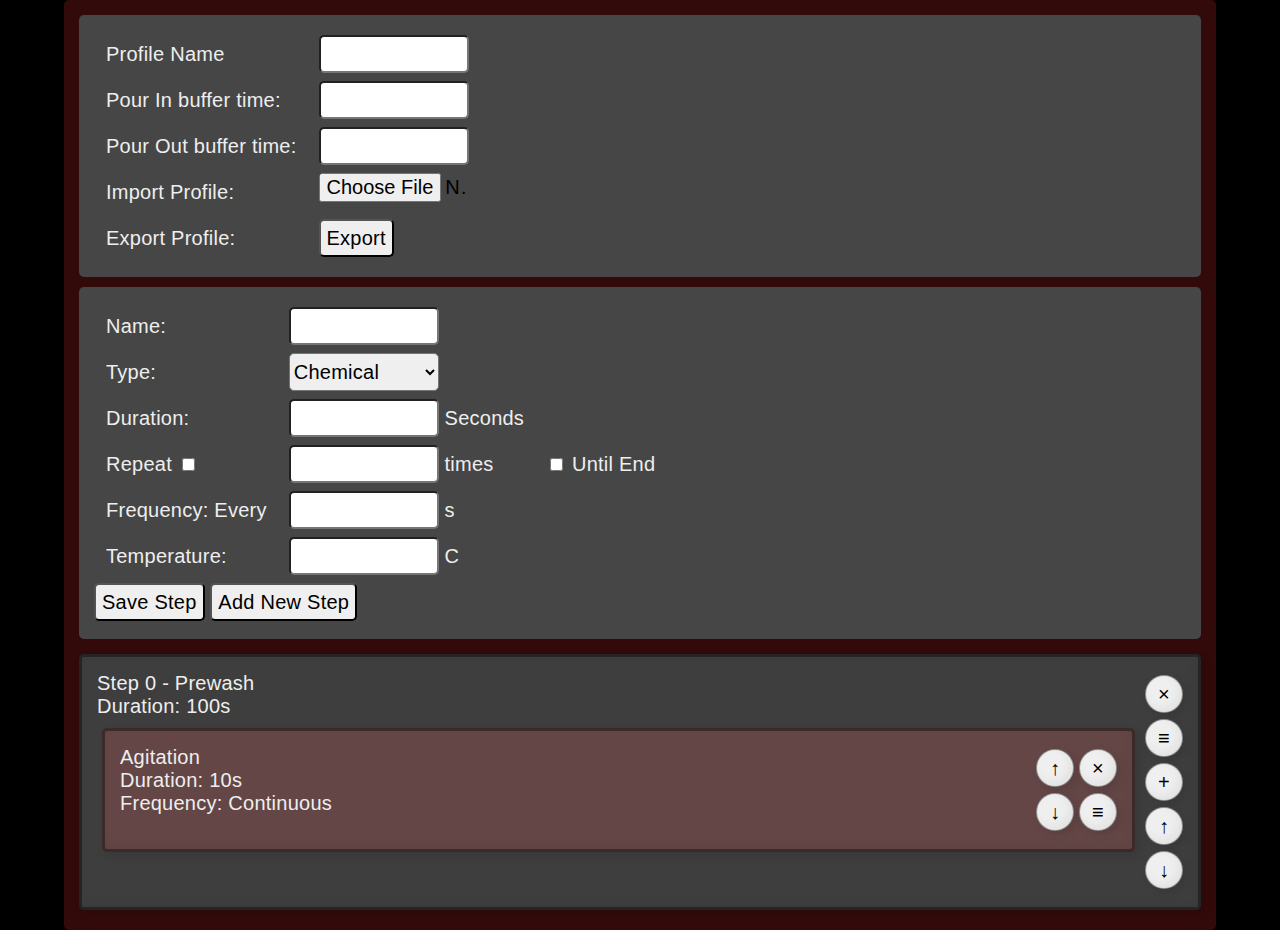
<file: index.html>
<!DOCTYPE html>
<html>
 <head>
  <meta charset="utf-8"/>
  <meta content="IE=edge" http-equiv="X-UA-Compatible"/>
  <meta content="width=device-width, initial-scale=1" name="viewport"/>
  <meta content="Amar Persaud" name="author"/>
  <meta content="en" http-equiv="Content-Language" name="lang"/>
  <link href="/favicon.ico" rel="icon"/>
  <link href="css/style.min.css" rel="stylesheet" type="text/css">
   <!-- <link rel="stylesheet" type="text/css" href="/css/styles.min.css" /> Test github pages loading -->
   <script src="js/script.min.js">
   </script>
  </link>
 </head>
 <body>
  <template id="step_template">
   <li class="step">
    <div class="step_left">
     <span class="step_num">
      Step number
     </span>
     <span class="step_duration">
      Duration
     </span>
     <span class="step_frequency">
      Frequency
     </span>
     <span class="step_temp">
      Temperature
     </span>
     <ul class="step_container">
     </ul>
    </div>
    <div class="step_right">
     <button>
      ↑
     </button>
     <button>
      ↓
     </button>
    </div>
    <div class="step_right">
     <button>
      ×
     </button>
     <button>
      ≡
     </button>
     <button>
      +
     </button>
    </div>
   </li>
  </template>
  <div id="outer_container">
   <div class="step_panel">
    <span>
    </span>
    <span>
    </span>
    <span>
    </span>
    <span>
    </span>
    <table>
     <tr>
      <td>
       Profile Name
      </td>
      <td>
       <input class="tb" id="profileNameTextbox" onchange="UpdateProfileSettings()"/>
      </td>
     </tr>
     <tr>
      <td>
       Pour In buffer time:
      </td>
      <td>
       <input class="tb" id="PourInTimeInput" min="0" onchange="UpdateProfileSettings()" type="number"/>
      </td>
     </tr>
     <tr>
      <td>
       Pour Out buffer time:
      </td>
      <td>
       <input class="tb" id="PourOutTimeInput" min="0" onchange="UpdateProfileSettings()" type="number"/>
      </td>
     </tr>
     <tr>
      <td>
       Import Profile:
      </td>
      <td>
       <input accept="Profile/*,.json" class="tb" id="profileFile" onchange="ImportProfile()" type="file"/>
      </td>
     </tr>
     <tr>
      <td>
       Export Profile:
      </td>
      <td>
       <button onclick="ExportProfile();">
        Export
       </button>
      </td>
     </tr>
    </table>
   </div>
   <div class="step_panel" id="step_editor">
    <table>
     <tr>
      <td>
       Name:
      </td>
      <td>
       <input class="tb" id="step_name_edit"/>
      </td>
      <td>
      </td>
     </tr>
     <tr>
      <td>
       Type:
      </td>
      <td>
       <select class="tb" id="step_type_edit">
        <option value="Chemical">
         Chemical
        </option>
        <option value="Physical">
         Physical
        </option>
       </select>
      </td>
     </tr>
     <tr>
      <td>
       Duration:
      </td>
      <td>
       <input class="tb" id="step_duration_edit" type="number"/>
       Seconds
      </td>
      <td>
       <!--
								<select id="step_type_edit" class="tb">
									<option value="seconds">Seconds</option>
									<option value="inversions">Inversions</option>
									<option value="times">Times</option>
								</select>
                                -->
      </td>
     </tr>
     <tr>
      <td>
       Repeat
       <input id="step_repeat_edit" onchange="step_repeat_enabled_changed(this)" type="checkbox"/>
      </td>
      <td>
       <input class="tb" id="step_frequency_duration_edit" min="1" type="number"/>
       times
      </td>
      <td>
       <input id="step_repeat_until_end_edit" type="checkbox"/>
       Until End
      </td>
     </tr>
     <tr>
      <td>
       Frequency: Every
      </td>
      <td>
       <input class="tb" id="step_frequency_edit" type="number"/>
       s
      </td>
     </tr>
     <tr>
      <td>
       Temperature:
      </td>
      <td>
       <input class="tb" id="step_temperature_edit" min="0" type="number"/>
       C
      </td>
     </tr>
    </table>
    <button id="step_save_edit_button" onclick="step_save_edit_clicked()">
     Save Step
    </button>
    <button onclick="step_add_edit_clicked()">
     Add New Step
    </button>
   </div>
   <ul class="step_container" id="main_step_list">
    <li class="step" id="step-0">
     <div class="step_left">
      <span>
       Step 0 - Prewash
      </span>
      <span>
       Duration: 100s
      </span>
      <ul class="step_container">
       <li class="step">
        <div class="step_left">
         <span>
          Agitation
         </span>
         <span>
          Duration: 10s
         </span>
         <span>
          Frequency: Continuous
         </span>
        </div>
        <div class="step_right">
         <button>
          ↑
         </button>
         <button>
          ↓
         </button>
        </div>
        <div class="step_right">
         <button>
          ×
         </button>
         <button>
          ≡
         </button>
        </div>
       </li>
      </ul>
     </div>
     <div class="step_right">
      <button>
       ×
      </button>
      <button>
       ≡
      </button>
      <button>
       +
      </button>
      <button>
       ↑
      </button>
      <button>
       ↓
      </button>
     </div>
    </li>
   </ul>
  </div>
 </body>
</html>
</file>
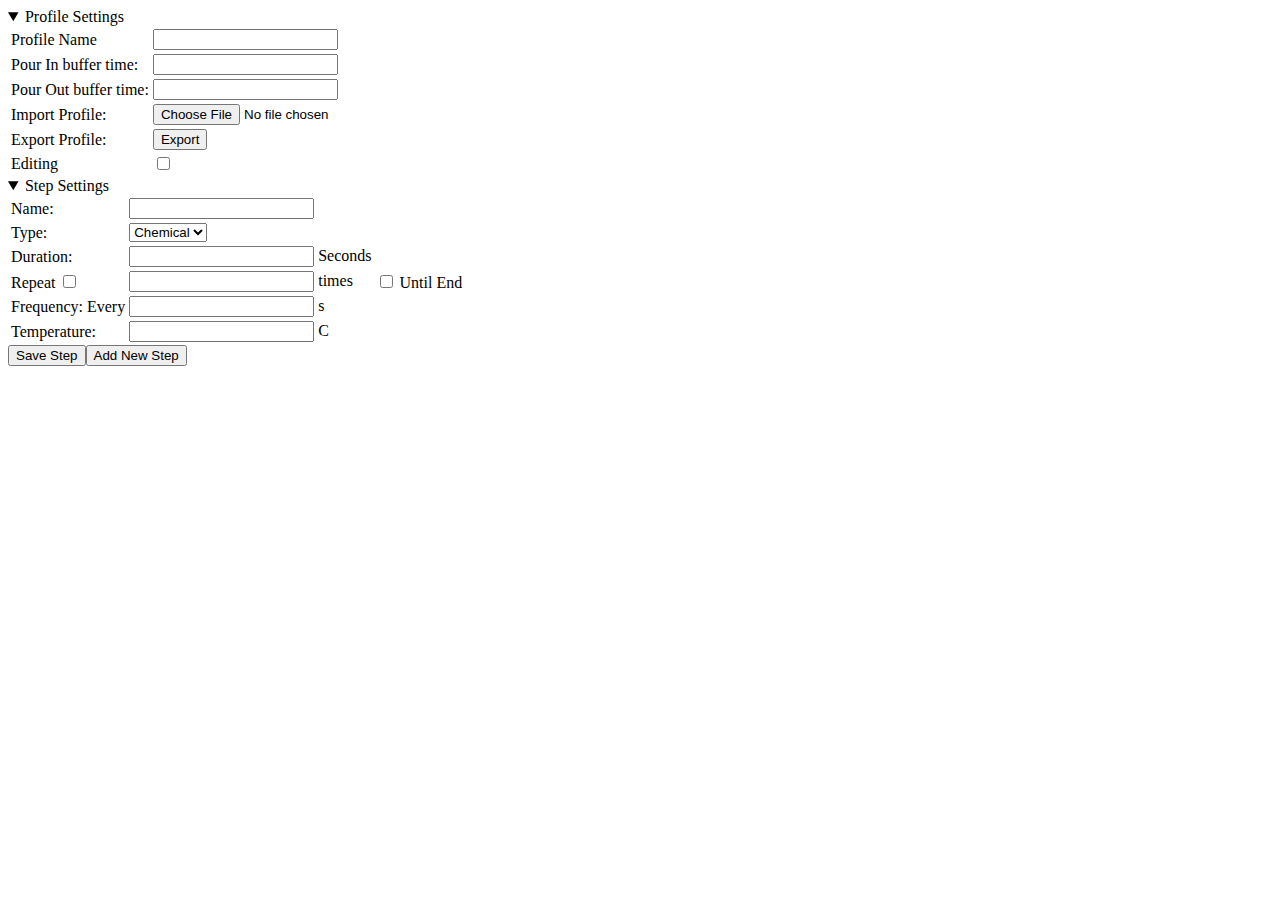
<file: SRC/index.html>
<!DOCTYPE html>
<html>
    <head>
		<include href="INC/header.html" />
	</head>
    <body>
        <template id="step_editing_template">
            <li class="step">
				<div>
					<div class="step_left">
						<span class="step_num"></span>
						<table>
							<tbody>
								<tr>
									<td>Duration:</td>
									<td class="step_duration"></td>
									<td>Type:</td>
									<td class="step_type"></td>
								</tr>
								<tr>
									<td>Repeat:</td>
									<td class="step_repeat_enabled"></td>
									<td>Frequency:</td>
									<td class="step_frequency"></td>
								</tr>
								<tr>
									<td>Temperature:</td>
									<td class="step_temp"></td>
									<td></td>
									<td></td>
								</tr>
							</tbody>
						</table> 
					</div>
					<div class="step_right">
						<button>&uarr;</button>
						<button>&darr;</button>
					</div>
					<div class="step_right">
						<button>&times;</button>
						<button>&equiv;</button>
						<button>+</button>
					</div>
                </div>
				<ul class="step_container">
				</ul>
            </li>
        </template>
		<template id="step_template">
            <li class="step">
				<div>
					<div class="step_left">
						<span class="step_num"></span>
						<table>
							<tbody>
								<tr>
									<td>Duration:</td>
									<td class="step_duration"></td>
									<td>Type:</td>
									<td class="step_type"></td>
								</tr>
								<tr>
									<td>Repeat:</td>
									<td class="step_repeat_enabled"></td>
									<td>Frequency:</td>
									<td class="step_frequency"></td>
								</tr>
								<tr>
									<td>Temperature:</td>
									<td class="step_temp"></td>
									<td></td>
									<td></td>
								</tr>
							</tbody>
						</table> 
					</div>
                </div>
				<ul class="step_container">
				</ul>
            </li>
        </template>
        <div id="outer_container">
			<details class="step_panel" open>
				<summary class="panel_header">Profile Settings</summary>
				<table id="profile_settings_content">
					<tr>
						<td>Profile Name</td>
						<td><input id="profileNameTextbox" class="tb" onchange="UpdateProfileSettings()"/></td>
					</tr>
					<tr>
						<td>Pour In buffer time:  </td>
						<td><input id="PourInTimeInput" type="number" min="0" class="tb" onchange="UpdateProfileSettings()"/></td>
					</tr>
					<tr>
						<td>Pour Out buffer time: </td>
						<td><input id="PourOutTimeInput" type="number" min="0" class="tb" onchange="UpdateProfileSettings()"/></td>
					</tr>
					<tr>
						<td>Import Profile: </td>
						<td><input type="file" onchange="ImportProfile()" id="profileFile" accept="Profile/*,.json" class="tb"/></td>
					</tr>
					<tr>
						<td>Export Profile: </td>
						<td><button onclick="ExportProfile();">Export</button></td>
					</tr>
					<tr>
						<td>Editing</td> 
						<td><input type="checkbox" onclick="editing_clicked()" id="EnableEditingCheckbox"/></td>
					</tr>
				</table>
			</details> 
			<details id="step_editor" class="step_panel" open>
				<summary class="panel_header">Step Settings</summary>
				<div id="step_settings_content">
					<table>
						<tr>
							<td>Name: </td>
							<td><input id="step_name_edit" class="tb"/></td>
							<td></td>
						</tr>
						<tr>
							<td>Type: </td>
							<td>
								<select id="step_type_edit" class="tb">
									<option value="Chemical">Chemical</option>
									<option value="Physical">Physical</option>
								</select>
							</td>
						</tr>
						<tr>
							<td>Duration: </td>
							<td><input id="step_duration_edit" type="number" class="tb"/> Seconds</td> 
							<td>
								<!--
								<select id="step_type_edit" class="tb">
									<option value="seconds">Seconds</option>
									<option value="inversions">Inversions</option>
									<option value="times">Times</option>
								</select>
								-->
							</td>
						</tr>
						<tr>
							<td>Repeat <input type="checkbox" id="step_repeat_edit" onchange="step_repeat_enabled_changed(this)"></input></td></td>
							<td><input id="step_frequency_duration_edit" type="number" min="1" class="tb"/> times  </td>
							<td><input type="checkbox" id="step_repeat_until_end_edit"> Until End</input></td>
						</tr>
						<tr>
							<td>Frequency: Every </td>
							<td> <input id="step_frequency_edit" type="number" class="tb"/> s</td>
						</tr>
						<tr>
							<td>Temperature: </td>
							<td><input type="number" min="0" class="tb" id="step_temperature_edit"/> C</td>
						</tr>
					</table>	
					<button id="step_save_edit_button" onclick="step_save_edit_clicked()">Save Step</button><button onclick="step_add_edit_clicked()">Add New Step</button>
				</div>
			</details>

			<ul id="main_step_list" class="step_container">				
			</ul>
        </div>
    </body>
</html>
</file>
<file: css/style.min.css>
:root{--main-bg-color:brown}*{font-family:Calibri,Helvetica,Sans-Serif;letter-spacing:.0125rem;-webkit-tap-highlight-color:rgba(0,0,0,0)}body,html,head{background-color:#000;color:#eee;min-height:100vh;font-size:20px;padding:0;margin:0}#outer_container{width:90%;min-height:100%;height:100%;background-color:#320a0a;padding:10px;border-radius:5px;display:flex;flex-direction:column;box-sizing:border-box;margin:0 auto}.step_outer_container{width:100%;min-height:100%;height:100%;border-radius:5px;border:0;background-color:#dcf0dc;margin:0 5px}.step_panel{background-color:#464646;margin:5px;padding:15px;border-radius:5px;display:block}.step_panel span{display:block}.step_panel .tb{width:150px}button,.tb,select{min-height:38px;color:#000;border-radius:5px;font-size:20px;margin:3px 0;box-sizing:border-box}.step_container{margin:5px;padding:0}.step_container .step{border:3px solid rgba(0,0,0,0.4);box-shadow:4px 4px 10px rgba(0,0,0,0.1),inset -4px -4px 10px rgba(0,0,0,0.05)}#outer_container ul{list-style:None}.step{width:auto;background-color:#3e3e3e;padding:15px;border-radius:5px;display:flex;flex-direction:row;margin:5px 0;box-sizing:border-box}.step:not(:has(.step:hover)):hover{box-shadow:5px 5px 20px rgba(30,30,50,0.4),inset -5px -5px 20px rgba(30,30,50,0.05);border:3px solid rgba(0,0,100,0.5)}.step_container .step_container li{background-color:#644646}.step_container .step_container .step_container li{background-color:#464664}#step_outer_container>.step_container{width:100%;background-color:#788c78;margin:0 5px 0 5px;border-radius:5px}#timer_container{width:30%;background-color:#c8c8c8;border-radius:5px}.step_right{display:flex;flex-direction:column;min-width:38px;width:auto;margin-left:5px}.step_left{width:100%;display:flex;flex-direction:column}.step_container button{min-width:38px;border-radius:100%;border:1px solid rgba(0,0,0,0.4);box-shadow:4px 4px 10px rgba(0,0,0,0.1),inset -4px -4px 10px rgba(0,0,0,0.05);margin:3px 0;font-size:20px;padding:0}.edited_step{border:3px dashed #32aa32 !important;box-shadow:5px 5px 20px rgba(40,40,50,0.4),inset -5px -5px 20px rgba(40,40,50,0.05)}td{margin:5px;padding:0 10px}
</file>
